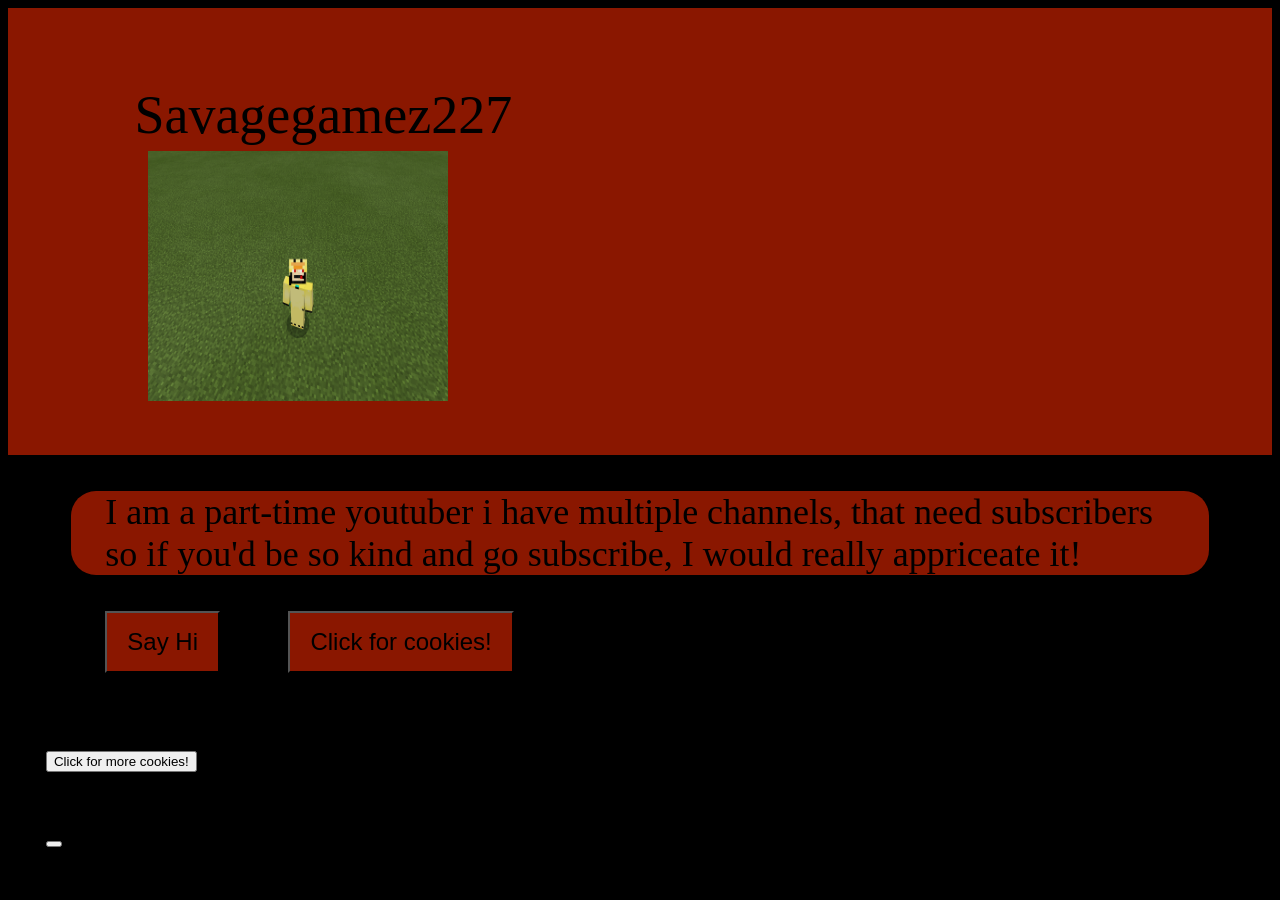
<file: other.html>
<!DOCTYPE html >
<html>


<head>
	<link rel="stylesheet" type="text/css" href="style.css"> 

</head>



<body>


	<div id = 'topbar'>
		<p> Savagegamez227
		<img id ='me' src ='Me.jpg' width ="300"
		height ="250"/>
	</div>
	
	<div id = 'mainsection'>
		<p> I am a part-time youtuber i have multiple channels, that need subscribers so if you'd be so kind and go subscribe, I would really appriceate it!</p>
	</div>
	
	<p><button id= 'mainbutton' type='button' onclick = sayHello()>Say Hi</button> <button id= 'button' onclick = rate()>Click for cookies!</button> </p>
	<p><button id= 'oi' onclick = ree()>Click for more cookies!</button></p>
	<p><button onclick="YouTube()"</p>



</body>

<script>

	function sayHello() {
		var name = prompt("Hi, what's IGN for Minecraft?");
		if(name !== null) {
			window.alert("Hello "+name+". Thanks for checking out my website, for a greater experience check out my server, The ip is 'savagegamez.ml'");
		
		}
	}		

	function rate() {
		var Rate = prompt("How to u like the website? caps sensitive!")
		if(Rate !== 'Yes' ) {
			window.alert("i deleted ur minecraft account");
		}
			
	
	
	}
	
	
	function ree() {
			for(i=1; i<6; i++) {
				window.alert("reeeeeeeeeeeeeeeee");
			
			}
		
	}


	function hello() {
		console.log(hello)
	}
	function YouTube(){
	window.open("https://savagegamez.simplesite.com")
	}
</script>


</html>
</file>
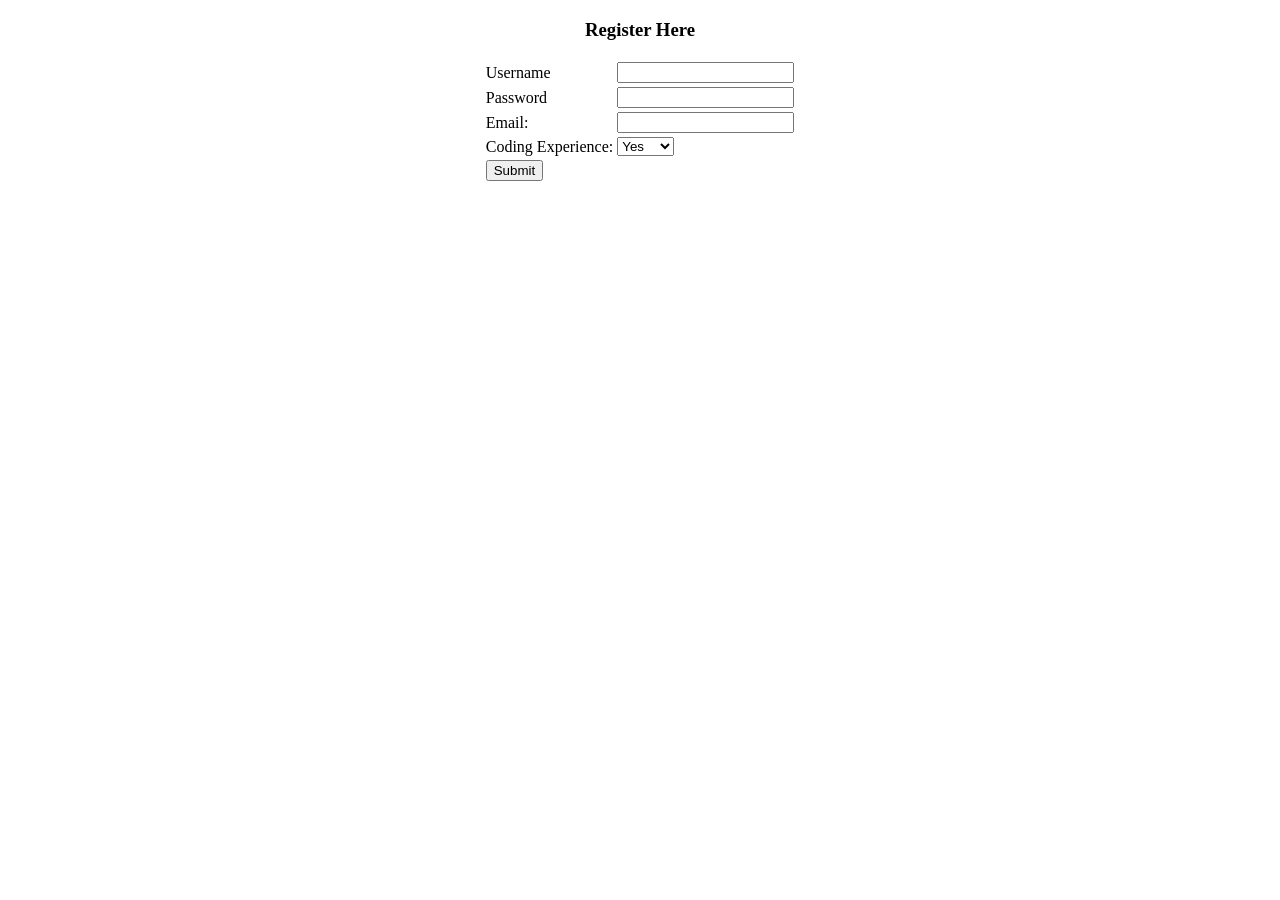
<file: Register.html>
<!DOCTYPE html>

<html>
	<head>
		<title>Register For Savage Inc.</title>
	</head>


	<body>
	
		<center>
			<h3>Register Here</h3>
			
			<form action="Login.html" method="post">
			
				<table>
					<tr>
						<td>Username</td>
						<td>
							<input type="text" name = "username">
						</td>
					</tr>
					
					<tr>
						<td>Password</td>
						<td>
							<input type="text" name = "username_pass">
						</td>
					</tr>
					
					</tr>
					
					<tr>
						<td>Email:</td>
						<td>
							<input type="email" name = "mail">
						</td>
					</tr>
					</tr>
					
					<tr>
						<td>Coding Experience:</td>
						<td>
							<select>
								<option>Yes<option>
								<option>No<option>
								<option>Some<option>
							</select>
						</td>
					</tr>
					
					<tr>
						<td>
							<input type="submit" name="submit"
							value="Submit"></input>
						</td>
					</tr>
					
					
					
				</table>
			
			
			</form>
		
		
		</center>
	
	</body>

</html>
</file>
<file: style.css>
body{
  background-color: black;
}

#topbar{
	
	min-height:300px;
	width:100%;
	background-color:#8a1700;
	
}

#topbar p{
	 
	font-size: 6vmin;
	display: inline-block;
	margin-top:6%;
	margin-left:10%;
	
}

#me{
	
	float:left; 
	margin-left:2%;
	margin-top:5px;
	max-width:95%;
	max-height:95%

}

#mainsection{
	
	height: 60%;
	width: 90%;
	background-color: #8a1700;
	border-radius: 25px;
	margin-left: 5%;
	margin-top: 1%
	
	
}

p{
	
	font-size: 4vmin;
	display: block;
	margin-left: 3%;
	margin-right: 3%;
	word-break: keep-all;
	
}

#mainbutton{
	
	margin-left: 5%;
	margin-bottom: 2%;
	background-color: #8a1700;
	color: black;
	padding: 15px 20px;
	display: inline-block;
	font-size: 24px
	
}	

#button{
	
	margin-left: 5%;
	margin-bottom: 2%;
	background-color: #8a1700;
	color: black;
	padding: 15px 20px;
	display: inline-block;
	font-size: 24px;
	
}
</file>
